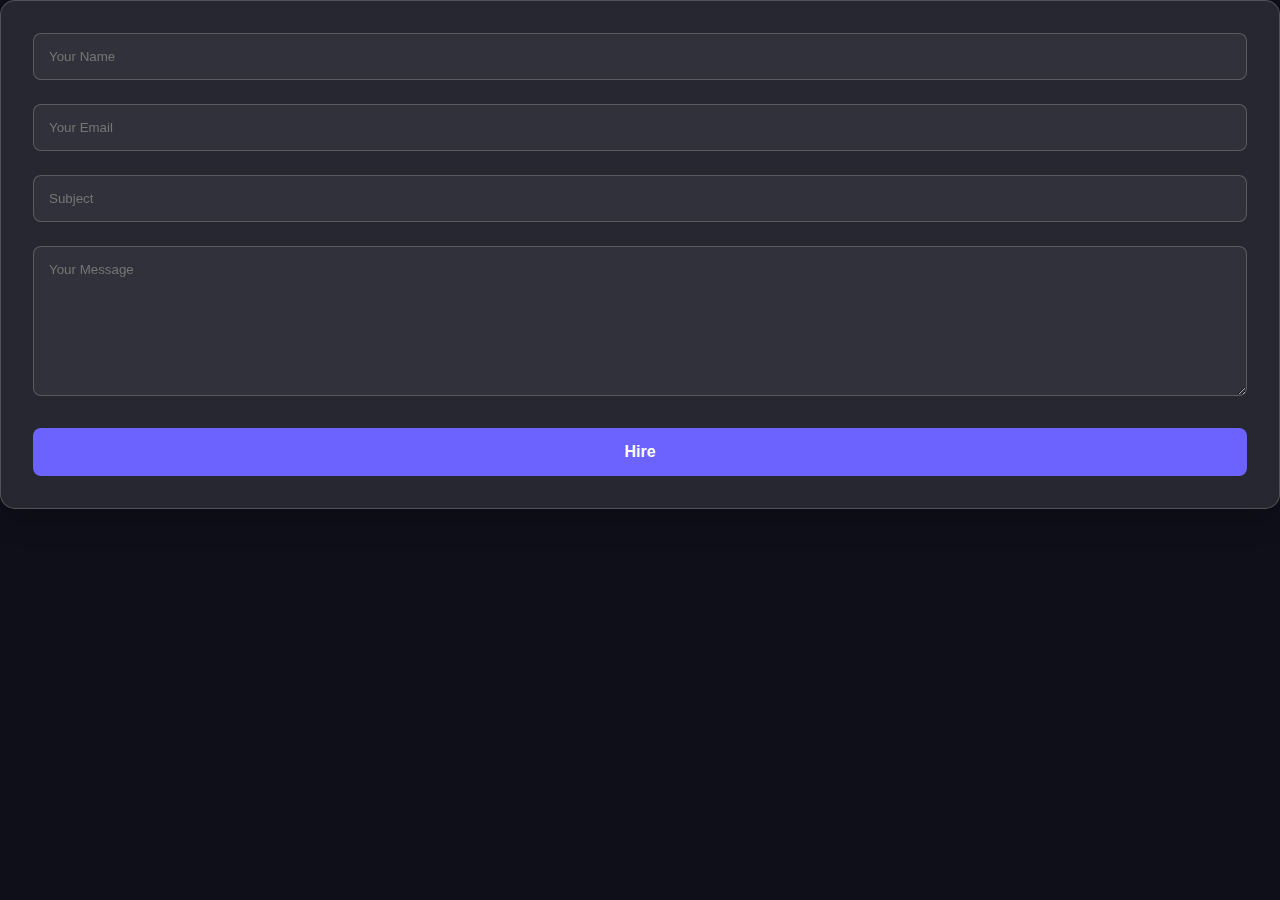
<file: hire-me .html>
<!DOCTYPE html>
<html lang="en">
<head>
    <meta charset="UTF-8">
    <meta name="viewport" content="width=device-width, initial-scale=1.0">
    <title>Hire Me</title>
<link rel="stylesheet" href="assets/css/project.css">

</head>
<body>
    <section>
            <form 
            action="https://formspree.io/f/xdkyvjvo"
            method="POST"
            class="contact-form glass"
          >
            <input type="text" name="name" placeholder="Your Name" required />
            <input
              type="email"
              name="email"
              placeholder="Your Email"
              required
            />
            <input type="text" name="subject" placeholder="Subject" required />
            <textarea
              name="message"
              placeholder="Your Message"
              rows="5"
              required
            ></textarea>
            <button type="submit" class="send-btn">Hire</button>
          </form>
    </section>

</body>

</html>
</file>
<file: assets/css/project.css>
/* ===== RESET & GLOBAL STYLES ===== */
* {
    margin: 0;
    padding: 0;
    box-sizing: border-box;
}

:root {
    --primary-color: #6c63ff;
    --secondary-color: #ff6584;
    --dark-color: #1a1a2e;
    --darker-color: #0f0f1a;
    --light-color: #f5f5f7;
    --glass-bg: rgba(255, 255, 255, 0.1);
    --glass-border: rgba(255, 255, 255, 0.2);
    --shadow: 0 10px 30px rgba(0, 0, 0, 0.2);
    --transition: all 0.3s ease;
}

html {
    scroll-behavior: smooth;
  
}

body {
    font-family: 'Poppins', sans-serif;
    line-height: 1.6;
    color: var(--light-color);
    background-color: var(--darker-color);
    overflow-x: hidden;
}

.container {
    width: 90%;
    max-width: 1200px;
    margin: 0 auto;
    padding: 0 20px;
}

/* ===== TYPOGRAPHY ===== */
h1, h2, h3, h4, h5 {
    font-weight: 600;
    line-height: 1.2;
    margin-bottom: 1rem;
}

.section-title {
    font-size: 2.5rem;
    text-align: center;
    margin-bottom: 1rem;
    position: relative;
}

.section-title::after {
    content: '';
    position: absolute;
    bottom: -10px;
    left: 50%;
    transform: translateX(-50%);
    width: 80px;
    height: 4px;
    background: linear-gradient(to right, var(--primary-color), var(--secondary-color));
    border-radius: 2px;
}

.section-subtitle {
    text-align: center;
    color: rgba(255, 255, 255, 0.7);
    margin-bottom: 3rem;
    font-size: 1.1rem;
}

/* ===== BUTTONS ===== */
.btn {
    display: inline-block;
    padding: 12px 30px;
    border-radius: 50px;
    text-decoration: none;
    font-weight: 500;
    transition: var(--transition);
    cursor: pointer;
    border: none;
    font-size: 1rem;
    text-align: center;
}

.btn-primary {
    background: var(--primary-color);
    color: white;
    box-shadow: 0 4px 15px rgba(108, 99, 255, 0.3);
}

.btn-primary:hover {
    background: #5a52e0;
    transform: translateY(-3px);
    box-shadow: 0 6px 20px rgba(108, 99, 255, 0.4);
}

.btn-secondary {
    background: transparent;
    color: white;
    border: 2px solid var(--glass-border);
}

.btn-secondary:hover {
    background: rgba(255, 255, 255, 0.1);
    transform: translateY(-3px);
}

/* ===== GLASS EFFECT ===== */
.glass {
    background: var(--glass-bg);
    backdrop-filter: blur(10px);
    -webkit-backdrop-filter: blur(10px);
    border: 1px solid var(--glass-border);
    border-radius: 15px;
    box-shadow: var(--shadow);
}

/* ===== NAVBAR ===== */
.navbar {
    display: flex;
    justify-content: space-between;
    align-items: center;
    padding: 1.5rem 5%;
    position: fixed;
    top: 0;
    left: 0;
    width: 100%;
    z-index: 1000;
    background: rgba(26, 26, 46, 0.8);
    backdrop-filter: blur(10px);
    -webkit-backdrop-filter: blur(10px);
    transition: var(--transition);
}

.navbar.scrolled {
    padding: 1rem 5%;
    box-shadow: 0 5px 20px rgba(0, 0, 0, 0.1);
}

.logo {
    font-size: 1.8rem;
    font-weight: 600;
    color: white;
}

.logo span {
    color: var(--primary-color);
}

.nav-links {
    display: flex;
    list-style: none;
}

.nav-links li {
    margin-left: 2rem;
}

.nav-links a {
    color: white;
    text-decoration: none;
    font-weight: 500;
    transition: var(--transition);
    position: relative;
}

.nav-links a:hover {
    color: var(--primary-color);
}

.nav-links a::after {
    content: '';
    position: absolute;
    bottom: -5px;
    left: 0;
    width: 0;
    height: 2px;
    background: var(--primary-color);
    transition: var(--transition);
}

.nav-links a:hover::after {
    width: 100%;
}

.menu-toggle {
    display: none;
    flex-direction: column;
    cursor: pointer;
}

.bar {
    width: 25px;
    height: 3px;
    background: white;
    margin: 3px 0;
    transition: var(--transition);
    border-radius: 2px;
}

/* ===== HERO SECTION ===== */
.hero {
    min-height: 100vh;
    display: flex;
    flex-direction: column;
    justify-content: center;
    align-items: center;
    text-align: center;
    padding: 0 5%;
    background: linear-gradient(135deg, var(--dark-color) 0%, var(--darker-color) 100%);
    position: relative;
    overflow: hidden;
}

.hero::before {
    content: '';
    position: absolute;
    top: 0;
    left: 0;
    width: 100%;
    height: 100%;
    background: url('data:image/svg+xml,<svg xmlns="http://www.w3.org/2000/svg" viewBox="0 0 1000 1000" opacity="0.05"><polygon fill="%236C63FF" points="0,1000 1000,0 1000,1000"/></svg>');
    background-size: cover;
}

.hero-content {
    position: relative;
    z-index: 1;
    max-width: 800px;
}

.profile-pic {
    width: 180px;
    height: 180px;
    border-radius: 50%;
    object-fit: cover;
    border: 5px solid var(--glass-border);
    margin-bottom: 2rem;
    box-shadow: var(--shadow);
}

.hero h2 {
    font-size: 3rem;
    margin-bottom: 0.5rem;
}

.hero-subtitle {
    font-size: 1.5rem;
    color: var(--primary-color);
    margin-bottom: 0.5rem;
}

.hero-description {
    font-size: 1.2rem;
    color: rgba(255, 255, 255, 0.7);
    margin-bottom: 2rem;
    max-width: 600px;
    margin-left: auto;
    margin-right: auto;
}

.hero-buttons {
    display: flex;
    justify-content: center;
    gap: 1rem;
    margin-bottom: 2rem;
    flex-wrap: wrap;
}

.social-links {
    display: flex;
    justify-content: center;
    gap: 1.5rem;
    margin-top: 2rem;
}

.social-links a {
    display: flex;
    align-items: center;
    justify-content: center;
    width: 50px;
    height: 50px;
    border-radius: 50%;
    background: var(--glass-bg);
    color: white;
    font-size: 1.2rem;
    transition: var(--transition);
    text-decoration: none;
}

.social-links a:hover {
    background: var(--primary-color);
    transform: translateY(-5px);
}

.scroll-indicator {
    position: absolute;
    bottom: 89px;
    left: 50%;
    transform: translateX(-50%);
    display: flex;
    flex-direction: column;
    align-items: center;
    color: rgba(255, 255, 255, 0.7);
    font-size: 0.9rem;
    animation: bounce 2s infinite;
}

.scroll-indicator i {
    margin-top: 5px;
    font-size: 1.2rem;
}

@keyframes bounce {
    0%, 20%, 50%, 80%, 100% {
        transform: translateY(0) translateX(-50%);
    }
    40% {
        transform: translateY(-10px) translateX(-50%);
    }
    60% {
        transform: translateY(-5px) translateX(-50%);
    }
}








/* ===== PROJECTS SECTION ===== */
.projects-section {
    padding: 100px 0;
    background: var(--dark-color);
}

.project-grid {
    display: grid;
    grid-template-columns: repeat(auto-fit, minmax(350px, 1fr));
    gap: 2.5rem;
}

.project-card {
    overflow: hidden;
    transition: var(--transition);
}

.project-card:hover {
    transform: translateY(-10px);
}

.project-image {
    height: 200px;
    overflow: hidden;
}

.project-image img {
    width: 100%;
    height: 100%;
    object-fit: cover;
    transition: var(--transition);
}

.project-card:hover .project-image img {
    transform: scale(1.1);
}

.project-content {
    padding: 1.5rem;
}

.project-content h3 {
    margin-bottom: 0.5rem;
    font-size: 1.5rem;
}

.project-content p {
    color: rgba(255, 255, 255, 0.7);
    margin-bottom: 1.5rem;
}

.project-tech {
    display: flex;
    flex-wrap: wrap;
    gap: 0.5rem;
    margin-bottom: 1.5rem;
}

.project-tech span {
    padding: 5px 10px;
    background: rgba(108, 99, 255, 0.2);
    border-radius: 20px;
    font-size: 0.8rem;
    color: var(--primary-color);
}

.project-links {
    display: flex;
    gap: 1rem;
}

.project-link {
    padding: 8px 20px;
    border-radius: 50px;
    text-decoration: none;
    font-size: 0.9rem;
    font-weight: 500;
    transition: var(--transition);
}

.project-link:first-child {
    background: var(--primary-color);
    color: white;
}

.project-link:last-child {
    background: transparent;
    color: white;
    border: 1px solid var(--glass-border);
}

.project-link:hover {
    transform: translateY(-3px);
}

.projects-cta {
    text-align: center;
    margin-top: 3rem;
}

.projects-cta p {
    margin-bottom: 1rem;
    color: rgba(255, 255, 255, 0.7);
}

/* ===== CONTACT SECTION ===== */
.contact-section {
    padding: 100px 0;
    background: var(--darker-color);
}

.contact-content {
    display: grid;
    grid-template-columns: 1fr 1fr;
    gap: 4rem;
}

.contact-info {
    display: flex;
    flex-direction: column;
    gap: 2rem;
}

.contact-item {
    display: flex;
    align-items: flex-start;
    gap: 1rem;
}

.contact-item i {
    font-size: 1.5rem;
    color: var(--primary-color);
    margin-top: 5px;
}

.contact-item h3 {
    margin-bottom: 0.5rem;
    font-size: 1.2rem;
}

.contact-item p {
    color: rgba(255, 255, 255, 0.7);
}

.contact-form {
    padding: 2rem;
}

.contact-form input,
.contact-form textarea {
    width: 100%;
    padding: 15px;
    margin-bottom: 1.5rem;
    background: rgba(255, 255, 255, 0.05);
    border: 1px solid var(--glass-border);
    border-radius: 8px;
    color: white;
    font-family: 'Poppins', sans-serif;
    transition: var(--transition);
}

.contact-form input:focus,
.contact-form textarea:focus {
    outline: none;
    border-color: var(--primary-color);
    background: rgba(255, 255, 255, 0.08);
}

.contact-form textarea {
    resize: vertical;
    min-height: 150px;
}

.send-btn {
    width: 100%;
    padding: 15px;
    background: var(--primary-color);
    color: white;
    border: none;
    border-radius: 8px;
    font-weight: 600;
    font-size: 1rem;
    cursor: pointer;
    transition: var(--transition);
}

.send-btn:hover {
    background: #5a52e0;
    transform: translateY(-3px);
}

/* ===== FOOTER ===== */
.footer {
    background: var(--dark-color);
    padding: 60px 0 20px;
}

.footer-content {
    display: grid;
    grid-template-columns: 1fr 1fr 1fr;
    gap: 3rem;
    margin-bottom: 3rem;
}

.footer-logo h2 {
    font-size: 1.8rem;
    margin-bottom: 0.5rem;
}

.footer-logo p {
    color: rgba(255, 255, 255, 0.7);
}

.footer-links h3,
.footer-social h3 {
    margin-bottom: 1.5rem;
    font-size: 1.2rem;
}

.footer-links ul {
    list-style: none;
}

.footer-links li {
    margin-bottom: 0.8rem;
}

.footer-links a {
    color: rgba(255, 255, 255, 0.7);
    text-decoration: none;
    transition: var(--transition);
}

.footer-links a:hover {
    color: var(--primary-color);
    padding-left: 5px;
}

.social-icons {
    display: flex;
    gap: 1rem;
}

.social-icons a {
    display: flex;
    align-items: center;
    justify-content: center;
    width: 40px;
    height: 40px;
    border-radius: 50%;
    background: var(--glass-bg);
    color: white;
    transition: var(--transition);
    text-decoration: none;
}

.social-icons a:hover {
    background: var(--primary-color);
    transform: translateY(-3px);
}

.footer-bottom {
    text-align: center;
    padding-top: 2rem;
    border-top: 1px solid var(--glass-border);
    color: rgba(255, 255, 255, 0.5);
    font-size: 0.9rem;
}

/* ===== BACK TO TOP BUTTON ===== */
.back-to-top {
    position: fixed;
    bottom: 30px;
    right: 30px;
    width: 50px;
    height: 50px;
    border-radius: 50%;
    background: var(--primary-color);
    color: white;
    display: flex;
    align-items: center;
    justify-content: center;
    cursor: pointer;
    transition: var(--transition);
    border: none;
    box-shadow: 0 4px 15px rgba(108, 99, 255, 0.3);
    z-index: 99;
    opacity: 0;
    visibility: hidden;
}

.back-to-top.show {
    opacity: 1;
    visibility: visible;
}

.back-to-top:hover {
    background: #5a52e0;
    transform: translateY(-3px);
}

/* ===== RESPONSIVE DESIGN ===== */
@media (max-width: 992px) {
    .about-content,
    .contact-content {
        grid-template-columns: 1fr;
        gap: 3rem;
    }
    
    .about-image {
        order: -1; /* Move image above text on mobile */
    }
    
    .footer-content {
        grid-template-columns: 1fr 1fr;
    }
    
    .section-title {
        font-size: 2.2rem;
    }
}

@media (max-width: 768px) {
    .navbar {
        padding: 1rem 5%;
    }
    
    .nav-links {
        position: fixed;
        top: 70px;
        left: 0;
        width: 100%;
        background: var(--dark-color);
        flex-direction: column;
        align-items: center;
        padding: 2rem 0;
        clip-path: polygon(0 0, 100% 0, 100% 0, 0 0);
        transition: var(--transition);
        box-shadow: 0 10px 30px rgba(0, 0, 0, 0.2);
    }
    
    .nav-links.active {
        clip-path: polygon(0 0, 100% 0, 100% 100%, 0 100%);
    }
    
    .nav-links li {
        margin: 1rem 0;
    }
    
    .menu-toggle {
        display: flex;
    }
    
    .menu-toggle.active .bar:nth-child(1) {
        transform: rotate(-45deg) translate(-5px, 6px);
    }
    
    .menu-toggle.active .bar:nth-child(2) {
        opacity: 0;
    }
    
    .menu-toggle.active .bar:nth-child(3) {
        transform: rotate(45deg) translate(-5px, -6px);
    }
    
    .hero h2 {
        font-size: 2.5rem;
    }
    
    .hero-subtitle {
        font-size: 1.3rem;
    }
    
    .hero-buttons {
        flex-direction: column;
        align-items: center;
    }
    
    .project-grid {
        grid-template-columns: 1fr;
    }
    
    .skills-grid {
        grid-template-columns: 1fr;
    }
    
    .about-stats {
        flex-direction: row;
        justify-content: space-around;
        gap: 1.5rem;
    }
    
    .stat {
        flex: 0 0 calc(33.333% - 1rem);
    }
    
    .stat-number {
        font-size: 2rem;
    }
    
    .stat-label {
        font-size: 0.8rem;
    }
    
    .footer-content {
        grid-template-columns: 1fr;
        text-align: center;
    }
    
    .social-icons {
        justify-content: center;
    }
}

@media (max-width: 576px) {
    .container {
        width: 95%;
    }
    
    .hero h2 {
        font-size: 2rem;
    }
    
    .section-title {
        font-size: 1.8rem;
    }
    
    .profile-pic {
        width: 150px;
        height: 150px;
    }
    
    .project-links {
        flex-direction: column;
    }
    
    .about-stats {
        flex-direction: column;
        gap: 1.5rem;
    }
    
    .stat {
        flex: 1;
    }
    
    .stat-number {
        font-size: 1.8rem;
    }
}
</file>
